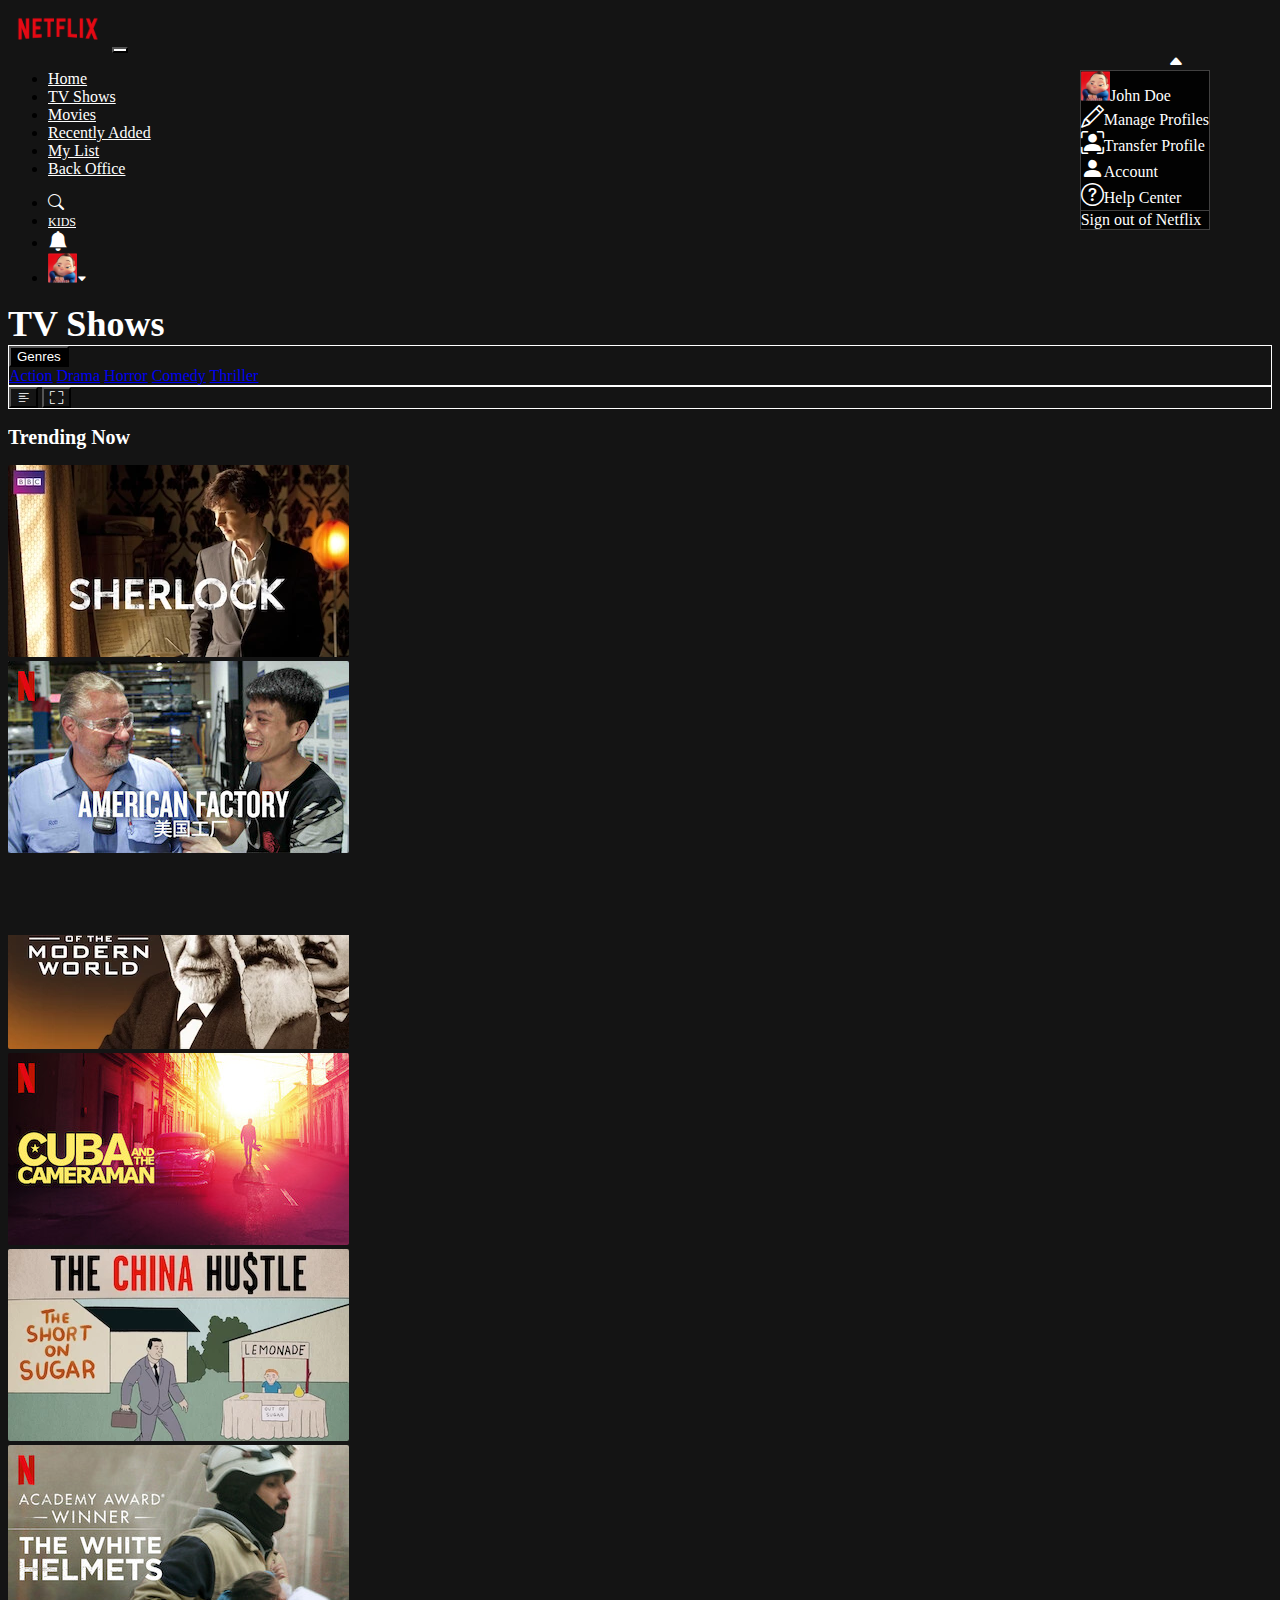
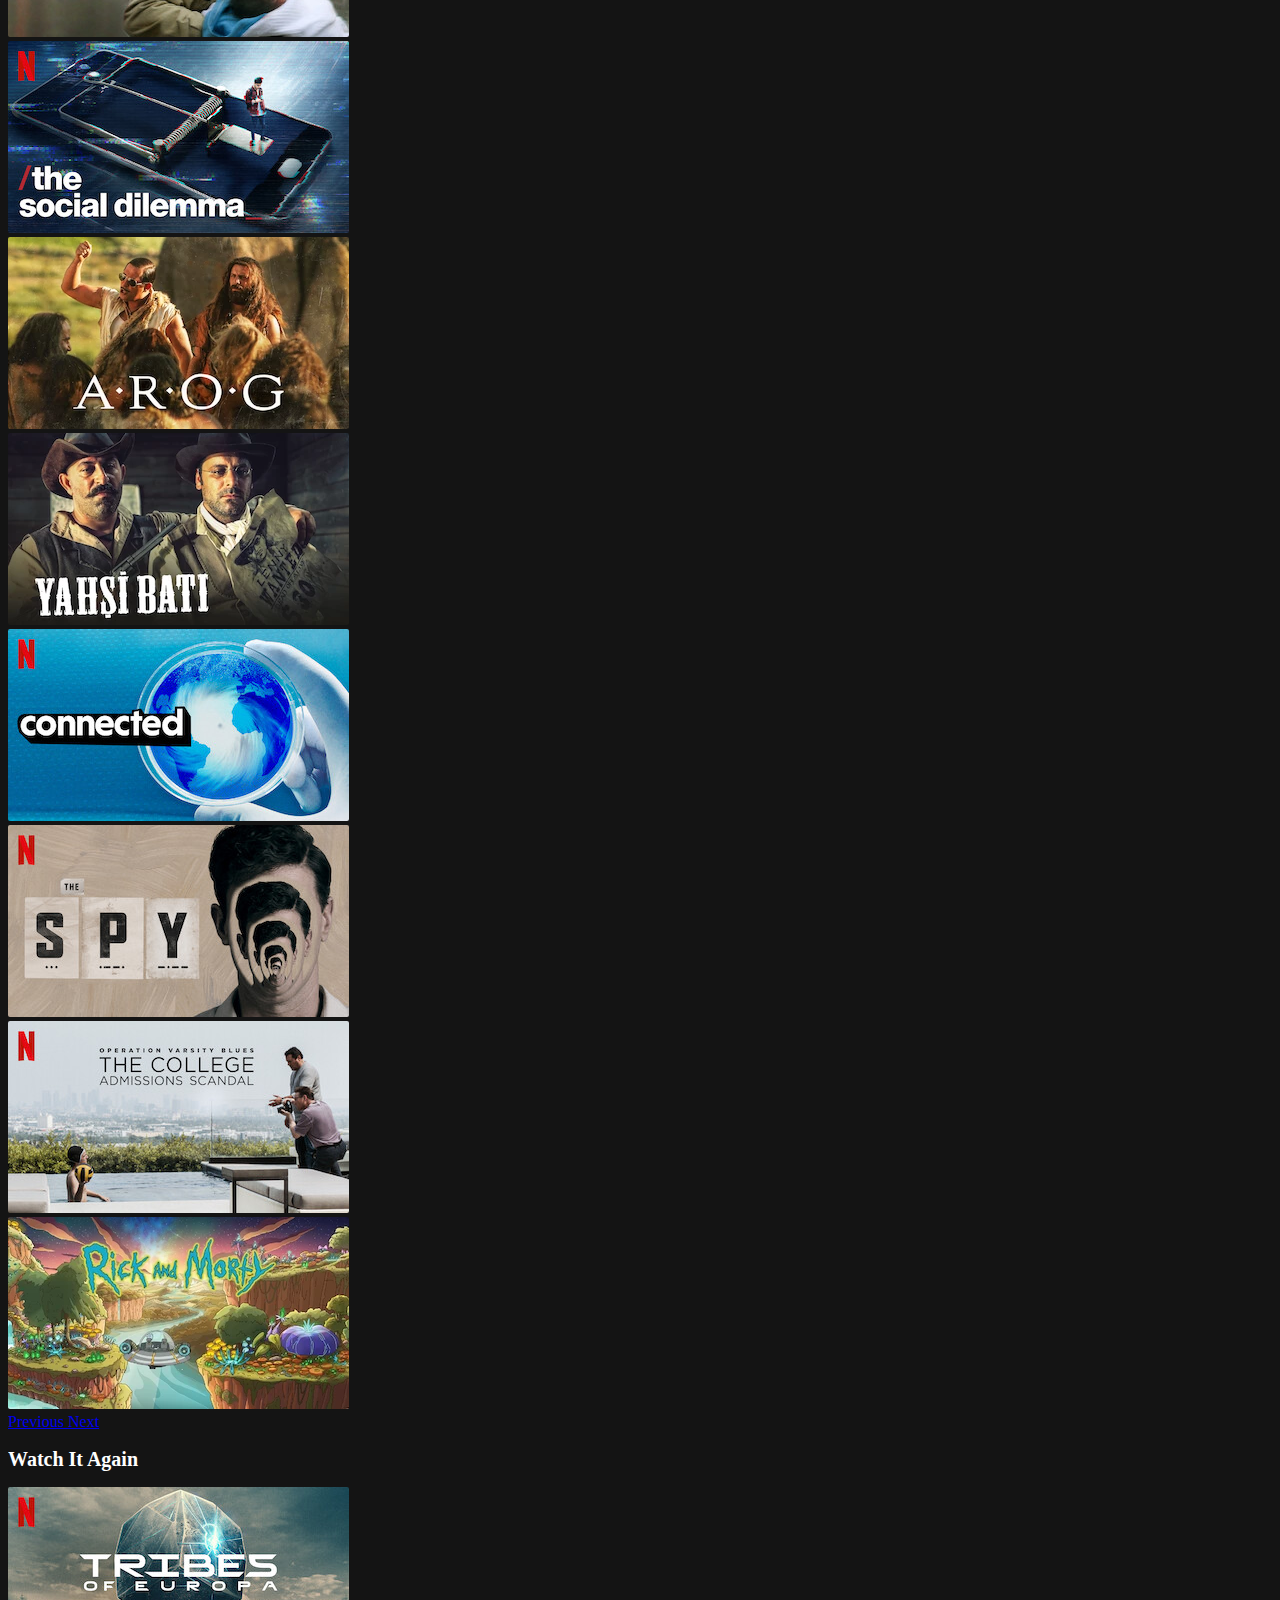
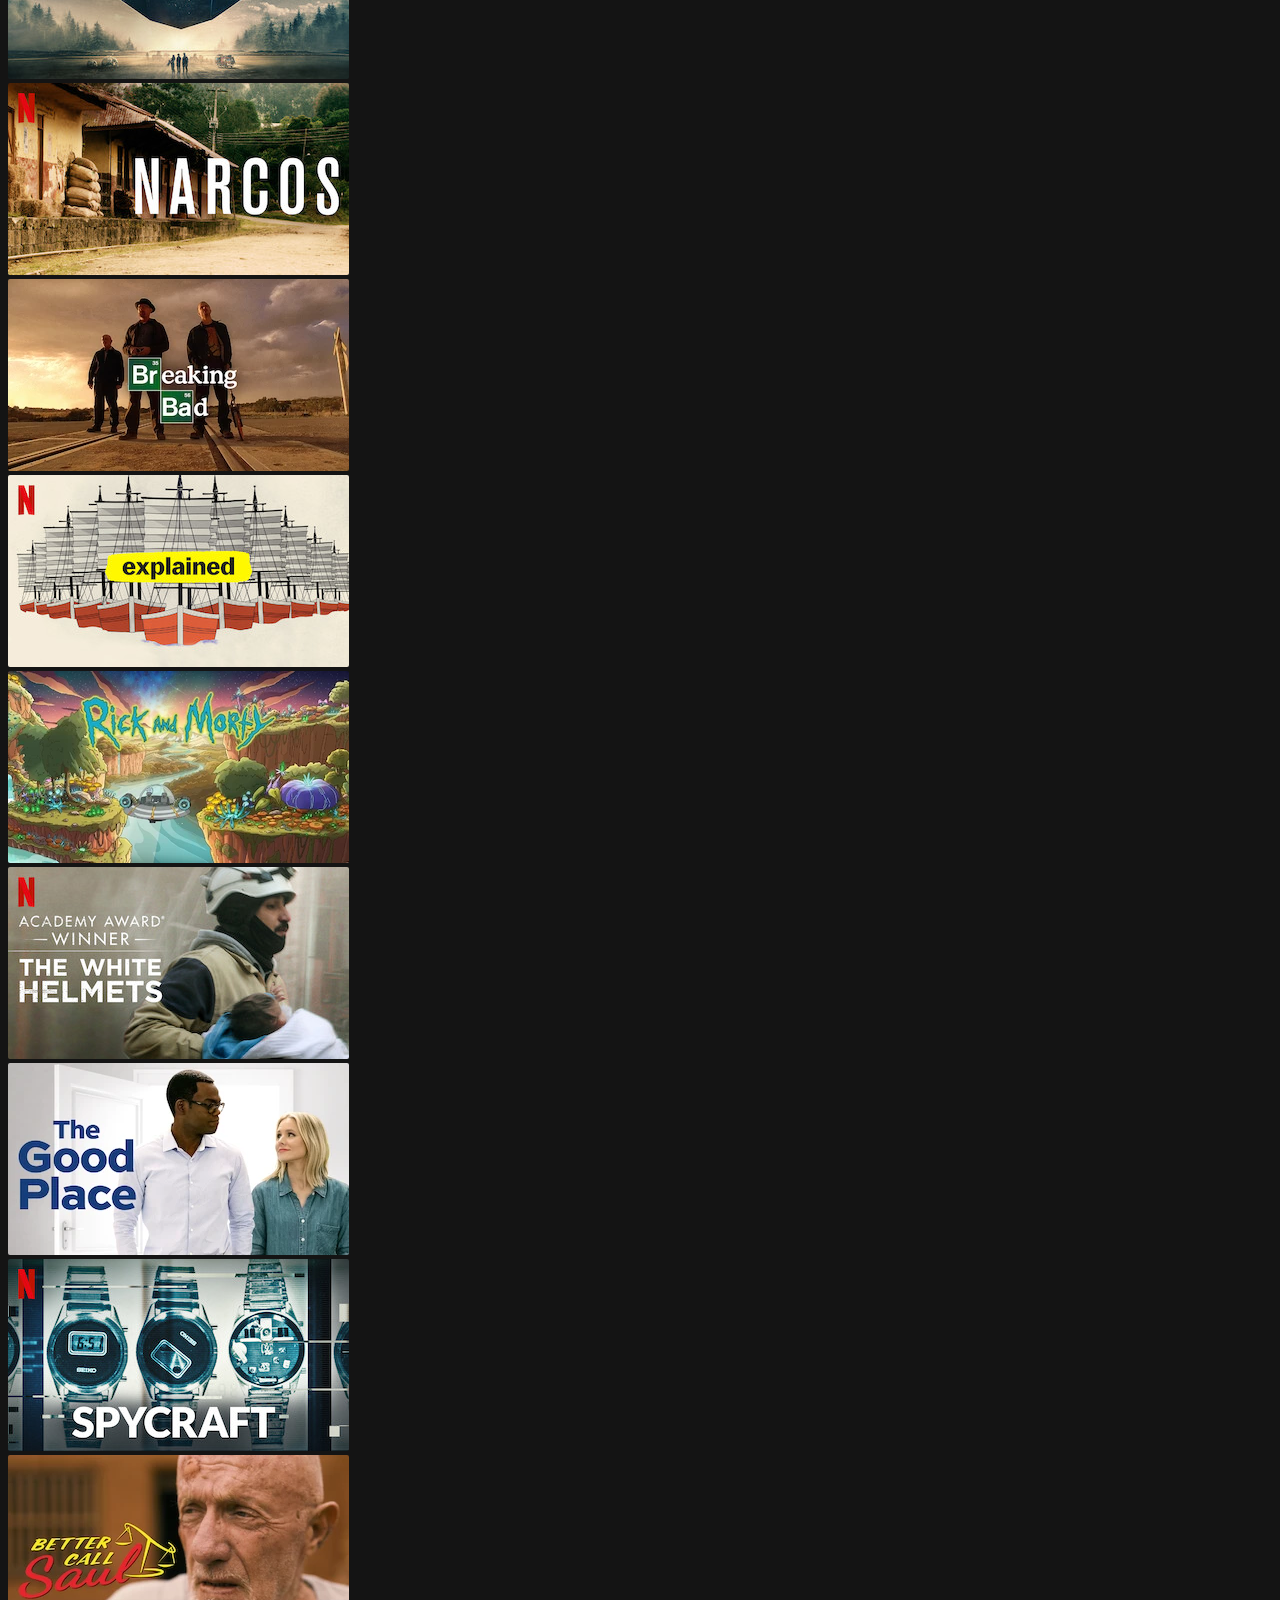
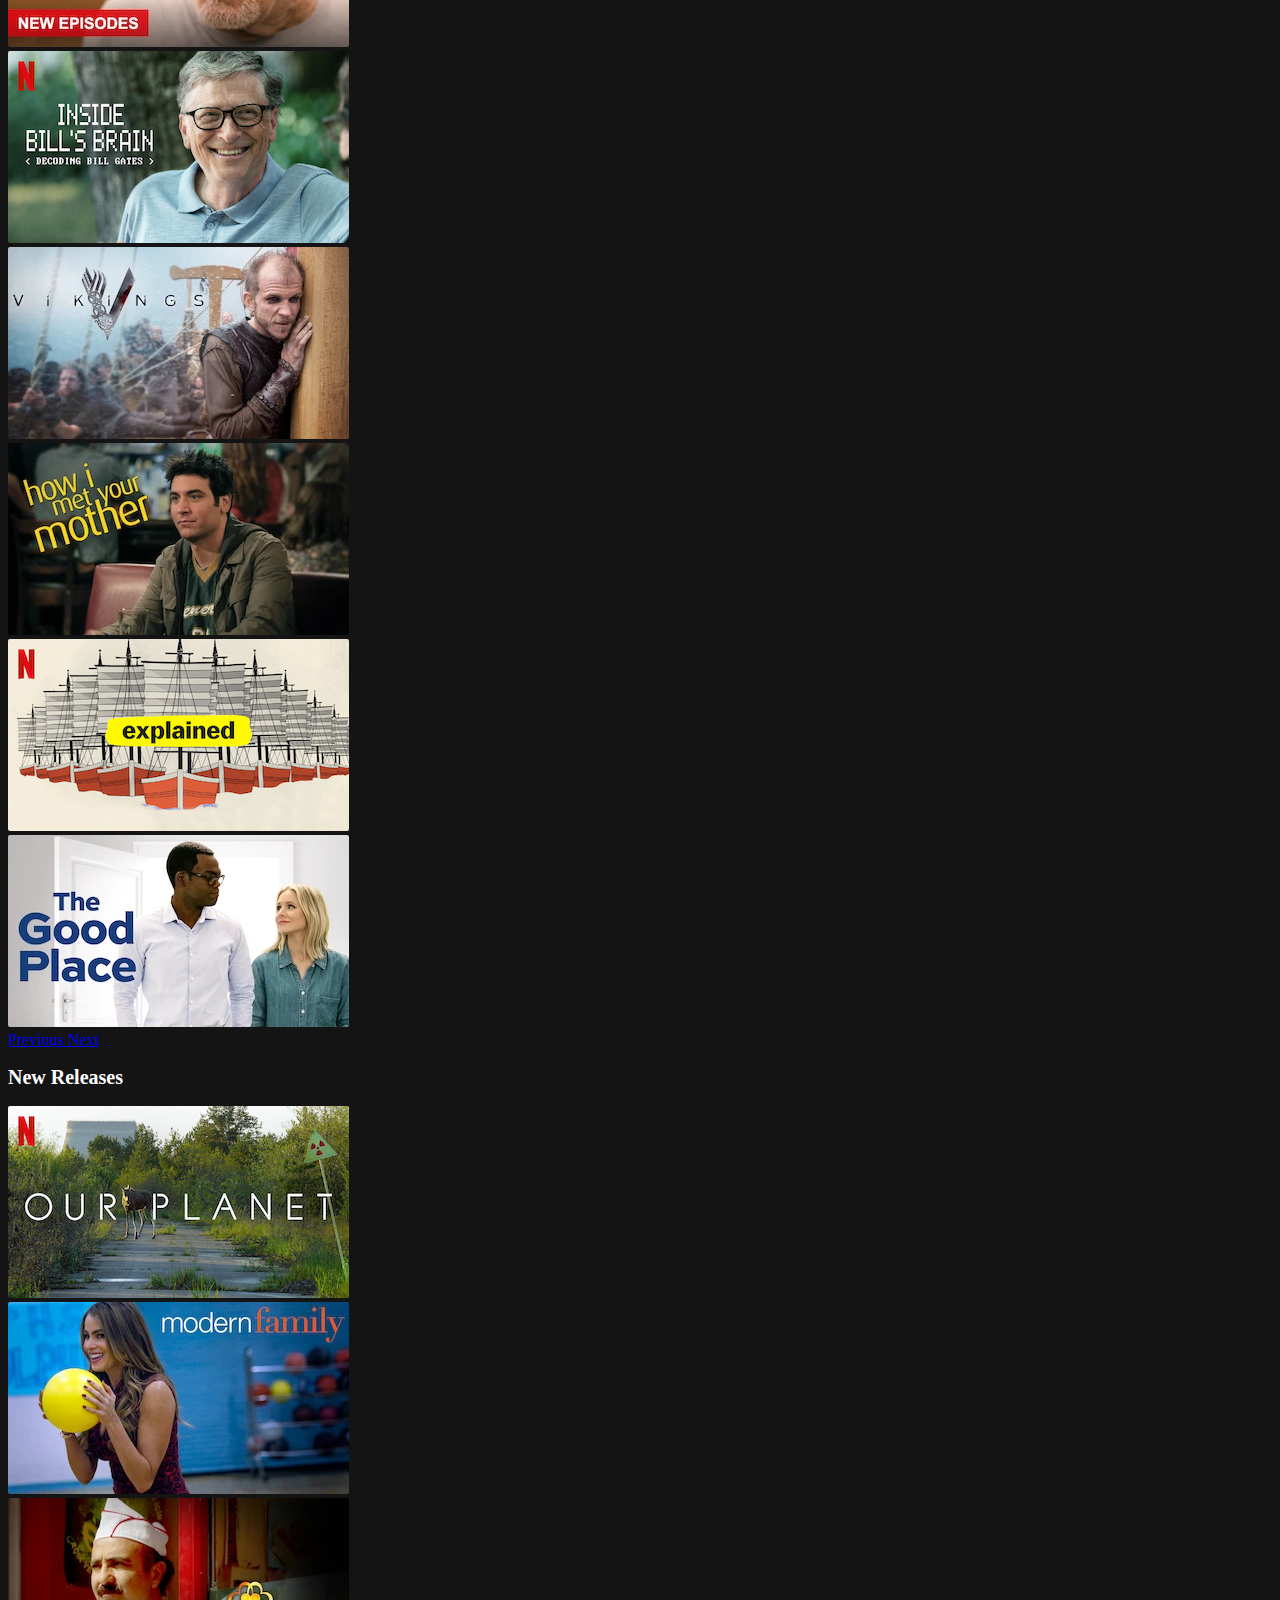
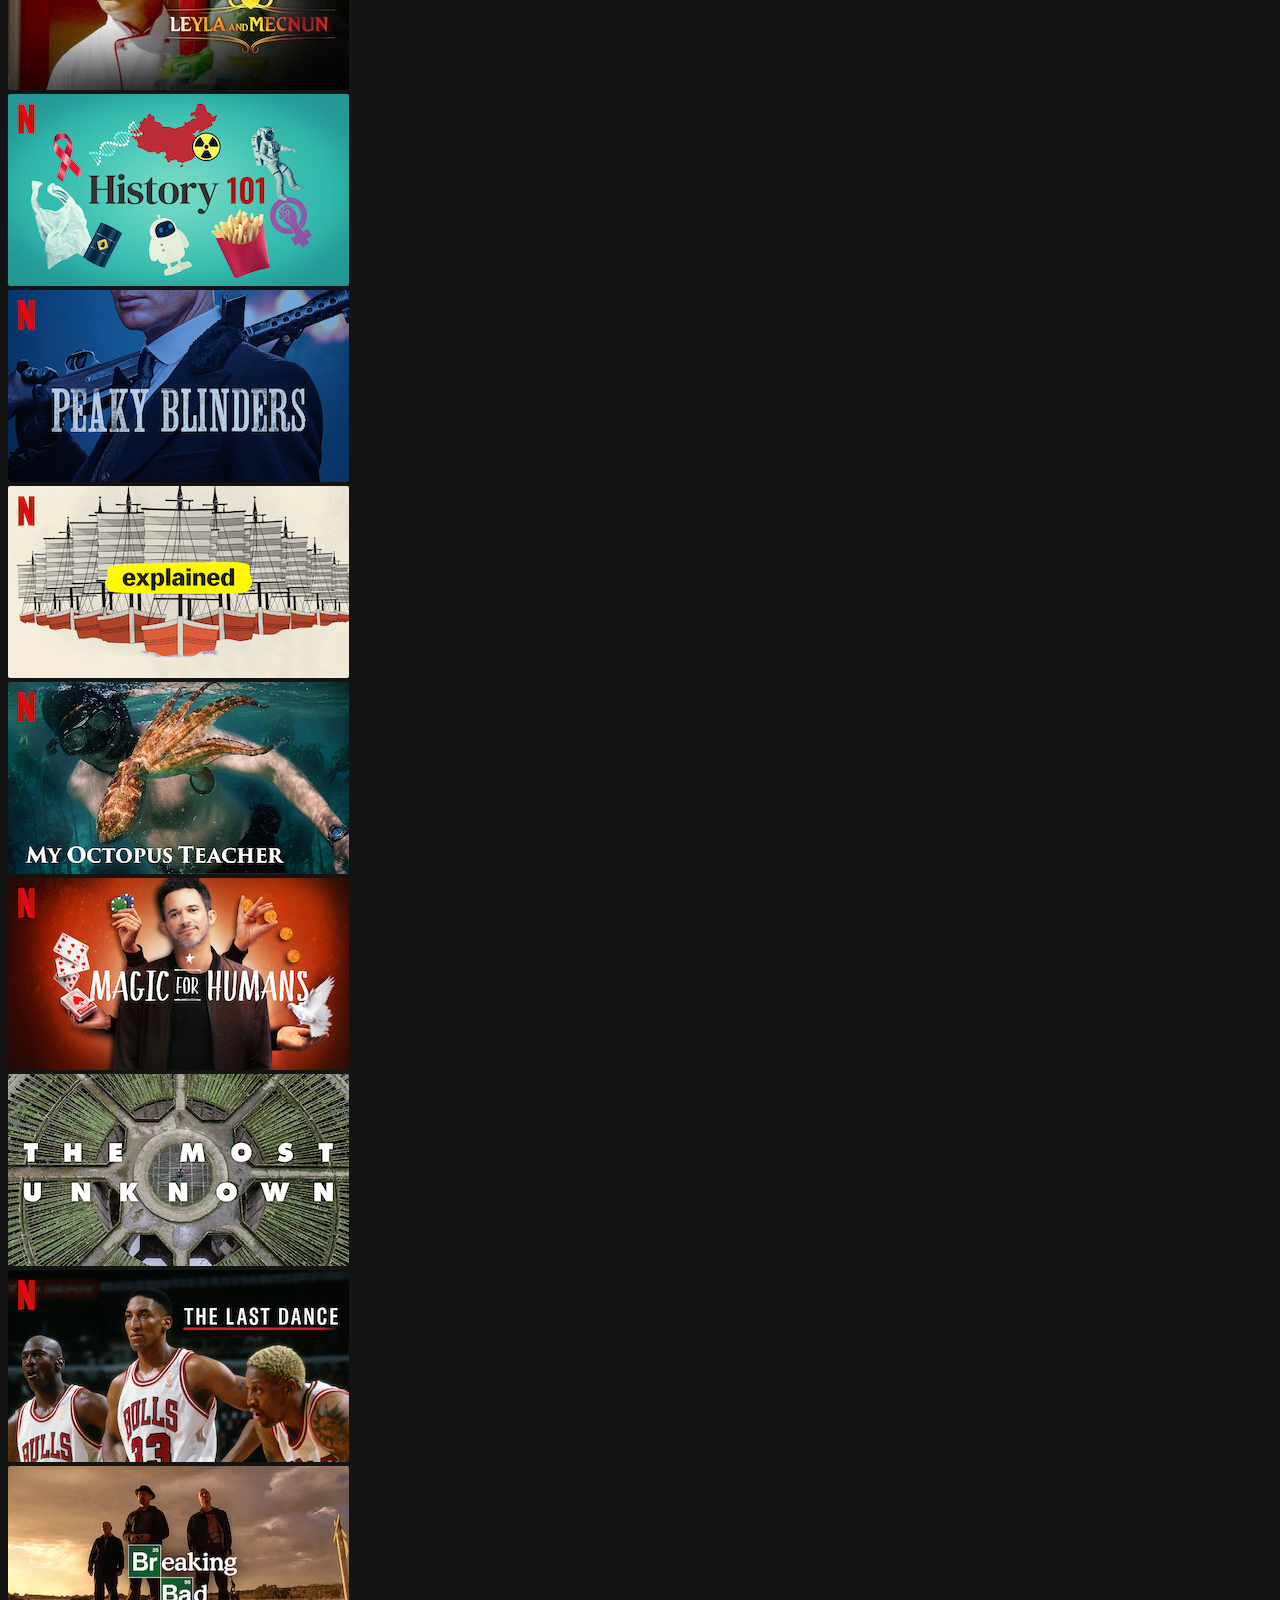
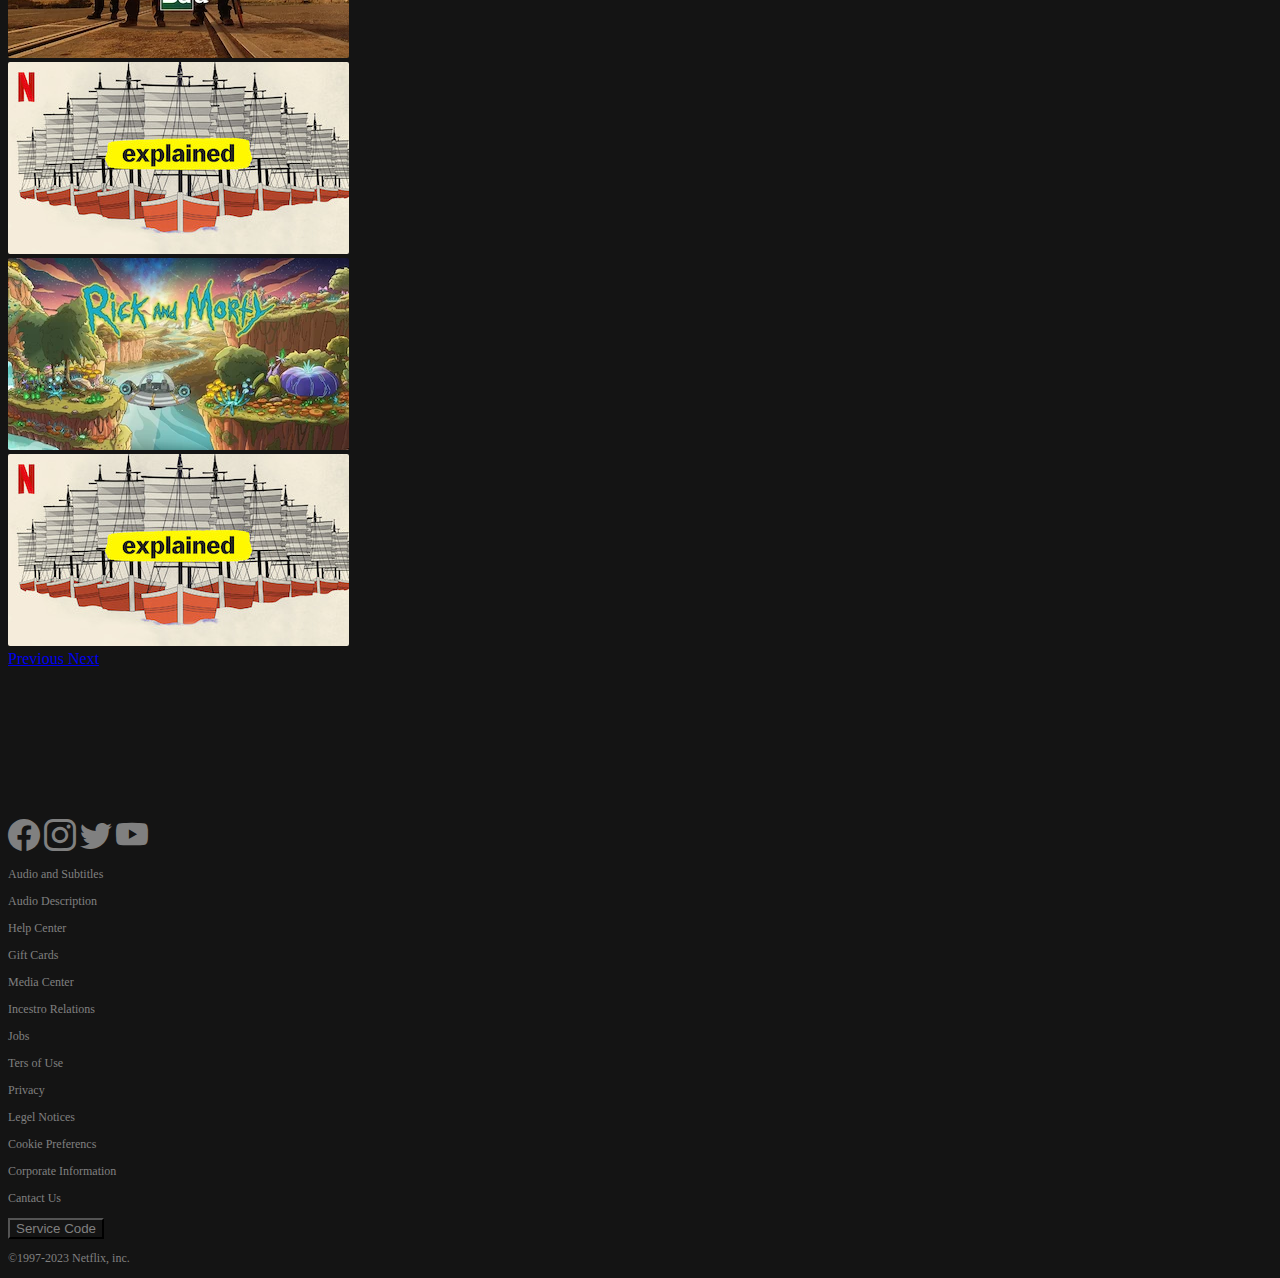
<file: index.html>
<!doctype html>
<html lang="en">

<head>
  <meta charset="utf-8">
  <meta name="viewport" content="width=device-width, initial-scale=1, shrink-to-fit=no">
  <link rel="stylesheet" href="https://cdn.jsdelivr.net/npm/bootstrap@4.6.2/dist/css/bootstrap.min.css"
    integrity="sha384-xOolHFLEh07PJGoPkLv1IbcEPTNtaed2xpHsD9ESMhqIYd0nLMwNLD69Npy4HI+N" crossorigin="anonymous">
  <link rel="stylesheet" href="https://cdn.jsdelivr.net/npm/bootstrap-icons@1.10.3/font/bootstrap-icons.css">
  <link rel="stylesheet" href="css/styles.css">
  <title>Netflix Clone</title>
</head>

<body>
  <nav class="navbar navbar-expand-lg navbar-light">
    <a class="navbar-brand" href="#"><img class="img-logo ml-4" src="assets/netflix_logo.png" alt=""></a>
    <button class="navbar-toggler" type="button" data-toggle="collapse" data-target="#navbarNav"
      aria-controls="navbarNav" aria-expanded="false" aria-label="Toggle navigation">
      <span class="navbar-toggler-icon"></span>
    </button>
    <div class="collapse navbar-collapse" id="navbarNav">
      <ul class="navbar-nav">
        <li class="nav-item">
          <a class="nav-link" href="#">Home</a>
        </li>
        <li class="nav-item">
          <a class="nav-link" href="#">TV Shows</a>
        </li>
        <li class="nav-item">
          <a class="nav-link" href="#">Movies</a>
        </li>
        <li class="nav-item">
          <a class="nav-link" href="#">Recently Added</a>
        </li>
        <li class="nav-item">
          <a class="nav-link" href="#">My List</a>
        </li>
        <li class="nav-item">
          <a class="nav-link" href="back-office.html">Back Office</a>
        </li>
      </ul>
      <ul class="navbar-nav ml-auto d-flex align-items-center">
        <li class="nav-item d-none d-lg-block">
          <a class="nav-link" href="#"><i class="bi bi-search"></i></a>
        </li>
        <li class="nav-item d-none d-lg-block">
          <a class="nav-link" href="#" style="font-size: 12px">KIDS</a>
        </li>
        <li class="nav-item d-none d-lg-block">
          <a class="nav-link" href="#"><i class="bi bi-bell-fill" style="font-size: 20px"></i></a>
        </li>
        <li class="nav-item mr-5 d-none d-lg-block">
          <a class="nav-link" href="#"><img class="profile-picture" src="assets/avatar.png" alt=""><i
              class="bi bi-caret-down-fill ml-2" style="font-size: 10px"></i></a>
        </li>
      </ul>
    </div>
  </nav>
  <div class="account-info">
    <i class="bi bi-caret-up-fill for-hover-profile"></i>
    <div class="hover-profile py-3">
      <div class="row pl-4 my-2 pr-5 d-flex align-items-center"><img class="profile-picture mr-2"
          src="assets/avatar.png" alt="">John Doe
      </div>
      <div class="row pl-4 mb-2 mt-3  pr-5 d-flex align-items-center" id="manageProfiles"><i
          class="bi bi-pencil mr-3"></i>Manage Profiles
      </div>
      <div class="row pl-4 my-2 pr-5 d-flex align-items-center"><i class="bi bi-person-bounding-box mr-3"></i>Transfer
        Profile
      </div>
      <div class="row pl-4 my-2 pr-5 d-flex align-items-center" id="userAccount"><i
          class="bi bi-person-fill mr-3"></i>Account </div>
      <div class="row pl-4 my-2 pr-5 d-flex align-items-center pb-2 bottom-border"><i
          class="bi bi-question-circle mr-3"></i>Help
        Center</div>
      <div class="row m-0 d-flex justify-content-center">Sign out of Netflix</div>
    </div>
  </div>
  <div class="container-fluid pl-5">
    <div class="row col-12 align-items-center">
      <div class="col-3 p-0 align-items-center text-nowrap">
        <h1 class=" mr-5 text-nowrap">TV Shows</h1>
        <div class="btn-group geners-btn mb-3">
          <button type="button" class="btn dropdown-toggle" data-toggle="dropdown" aria-haspopup="true"
            aria-expanded="false" style="background-color: black;">
            Genres
          </button>
          <div class="dropdown-menu">
            <a class="dropdown-item" href="action.html">Action</a>
            <a class="dropdown-item" href="drama.html">Drama</a>
            <a class="dropdown-item" href="horror.html">Horror</a>
            <a class="dropdown-item" href="comedy.html">Comedy</a>
            <a class="dropdown-item" href="thriller.html">Thriller</a>

          </div>
        </div>
      </div>
      <div class="col mr-3 d-none d-sm-block">
        <div class="btn-group float-right" role="group" aria-label="Basic example">
          <button type="button" class="btn btn-secondary"><i class="bi bi-text-left"></i></button>
          <button type="button" class="btn btn-secondary"><i class="bi bi-fullscreen"></i></button>
        </div>
      </div>
    </div>
    <div class="row m-0 mt-5">
      <h2>Trending Now</h2>
    </div>
    <div class="row mt-2" style="width: 114%;">
      <div id="carouselExampleControls1" class="carousel slide" data-ride="carousel">
        <div class="carousel-inner">
          <div class="carousel-item active">
            <div class="row m-0">

              <div class="col pr-0">
                <img class="movie-img img-fluid" src="assets/media/media0.webp" alt="">
              </div>

              <div class="col pr-0 pl-1">
                <div class="card mb-0">
                  <img class="movie-img img-fluid" src="assets/media/media1.jpg" alt="">
                  <div class="card-body pt-1 pl-4">
                    <div class="row video-icon-row">
                      <i class="bi bi-play-circle-fill mr-1"></i>
                      <i class="bi bi-plus-circle mr-1"></i>
                      <i class="bi bi-hand-thumbs-up mr-1"></i>
                      <i class="bi bi-chevron-down ml-auto"></i>
                    </div>
                    <div class="row mt-2 video-text-row">
                      <span class="video-description">97% Match</span>
                      <span class="age-rating ml-1 px-2">12</span>
                      <span class="video-length ml-1">2 Seasons</span>
                      <span class="player-feature-badge ml-1 px-1">HD</span>
                    </div>
                    <div class="d-flex align-items-center row mt-2 video-text-row-lower">
                      <span class="mr-2">Violent</span>
                      <span class="mr-2 middle-dot">·</span>
                      <span class="mr-2">Exciting</span>
                      <span class="mr-2 middle-dot">·</span>
                      <span class="">Action</span>
                    </div>
                  </div>
                </div>
              </div>
              <div class="col pr-0 pl-1 d-none d-sm-block">
                <img class="movie-img img-fluid" src="assets/media/media2.webp" alt="">
              </div>
              <div class="col pr-0 pl-1 d-none d-md-block">
                <img class="movie-img img-fluid" src="assets/media/media3.webp" alt="">
              </div>
              <div class="col pr-0 pl-1 d-none d-md-block">
                <img class="movie-img img-fluid" src="assets/media/media4.jpg" alt="">
              </div>
              <div class="col pr-0 pl-1 d-none d-lg-block">
                <img class="movie-img img-fluid" src="assets/media/media5.webp" alt="">
              </div>
              <div class="col pr-0 pl-1 d-none d-lg-block">
                <img class="movie-img img-fluid" src="assets/media/media17.jpg" alt="">
              </div>
            </div>
          </div>
          <div class="carousel-item">
            <div class="row m-0">
              <div class="col pr-0">
                <img class="movie-img img-fluid" src="assets/media/media6.jpg" alt="">
              </div>
              <div class="col pr-0 pl-1">
                <img class="movie-img img-fluid" src="assets/media/media7.webp" alt="">
              </div>
              <div class="col pr-0 pl-1 d-none d-sm-block">
                <img class="movie-img img-fluid" src="assets/media/media8.webp" alt="">
              </div>
              <div class="col pr-0 pl-1 d-none d-md-block">
                <img class="movie-img img-fluid" src="assets/media/media9.jpg" alt="">
              </div>
              <div class="col pr-0 pl-1 d-none d-md-block">
                <img class="movie-img img-fluid" src="assets/media/media10.jpg" alt="">
              </div>
              <div class="col pr-0 pl-1 d-none d-lg-block">
                <img class="movie-img img-fluid" src="assets/media/media11.jpg" alt="">
              </div>
              <div class="col pr-0 pl-1 d-none d-md-block">
                <img class="movie-img img-fluid" src="assets/media/media16.webp" alt="">
              </div>
            </div>
          </div>
        </div>
        <a class="carousel-control-prev" href="#carouselExampleControls1" role="button" data-slide="prev">
          <span class="carousel-control-prev-icon" aria-hidden="true"></span>
          <span class="sr-only">Previous</span>
        </a>
        <a class="carousel-control-next" href="#carouselExampleControls1" role="button" data-slide="next">
          <span class="carousel-control-next-icon" aria-hidden="true"></span>
          <span class="sr-only">Next</span>
        </a>
      </div>
    </div>
    <div class="row m-0 mt-5">
      <h2>Watch It Again</h2>
    </div>
    <div class="row mt-2" style="width: 114%;">
      <div id="carouselExampleControls2" class="carousel slide" data-ride="carousel">
        <div class="carousel-inner">
          <div class="carousel-item active">
            <div class="row m-0">
              <div class="col pr-0">
                <img class="movie-img img-fluid" src="assets/media/media12.jpg" alt="">
              </div>
              <div class="col pr-0 pl-1">
                <img class="movie-img img-fluid" src="assets/media/media13.jpg" alt="">
              </div>
              <div class="col pr-0 pl-1 d-none d-sm-block">
                <img class="movie-img img-fluid" src="assets/media/media14.webp" alt="">
              </div>
              <div class="col pr-0 pl-1 d-none d-md-block">
                <img class="movie-img img-fluid" src="assets/media/media15.jpg" alt="">
              </div>
              <div class="col pr-0 pl-1 d-none d-md-block">
                <img class="movie-img img-fluid" src="assets/media/media16.webp" alt="">
              </div>
              <div class="col pr-0 pl-1 d-none d-lg-block">
                <img class="movie-img img-fluid" src="assets/media/media17.jpg" alt="">
              </div>
              <div class="col pr-0 pl-1 d-none d-lg-block">
                <img class="movie-img img-fluid" src="assets/media/media2.webp" alt="">
              </div>
            </div>
          </div>
          <div class="carousel-item">
            <div class="row m-0">
              <div class="col pr-0">
                <img class="movie-img img-fluid" src="assets/media/media18.jpg" alt="">
              </div>
              <div class="col pr-0 pl-1">
                <img class="movie-img img-fluid" src="assets/media/media19.webp" alt="">
              </div>
              <div class="col pr-0 pl-1 d-none d-sm-block">
                <img class="movie-img img-fluid" src="assets/media/media20.jpg" alt="">
              </div>
              <div class="col pr-0 pl-1 d-none d-md-block">
                <img class="movie-img img-fluid" src="assets/media/media21.webp" alt="">
              </div>
              <div class="col pr-0 pl-1 d-none d-md-block">
                <img class="movie-img img-fluid" src="assets/media/media22.webp" alt="">
              </div>
              <div class="col pr-0 pl-1 d-none d-lg-block">
                <img class="movie-img img-fluid" src="assets/media/media15.jpg" alt="">
              </div>
              <div class="col pr-0 pl-1 d-none d-lg-block">
                <img class="movie-img img-fluid" src="assets/media/media2.webp" alt="">
              </div>
            </div>
          </div>
        </div>
        <a class="carousel-control-prev" href="#carouselExampleControls2" role="button" data-slide="prev">
          <span class="carousel-control-prev-icon" aria-hidden="true"></span>
          <span class="sr-only">Previous</span>
        </a>
        <a class="carousel-control-next" href="#carouselExampleControls2" role="button" data-slide="next">
          <span class="carousel-control-next-icon" aria-hidden="true"></span>
          <span class="sr-only">Next</span>
        </a>
      </div>
    </div>
    <div class="row m-0 mt-5">
      <h2>New Releases</h2>
    </div>
    <div class="row mt-2" style="width: 114%;">
      <div id="carouselExampleControls3" class="carousel slide" data-ride="carousel">
        <div class="carousel-inner">
          <div class="carousel-item active">
            <div class="row m-0">
              <div class="col pr-0">
                <img class="movie-img img-fluid" src="assets/media/media24.jpg" alt="">
              </div>
              <div class="col pr-0 pl-1">
                <img class="movie-img img-fluid" src="assets/media/media25.webp" alt="">
              </div>
              <div class="col pr-0 pl-1 d-none d-sm-block">
                <img class="movie-img img-fluid" src="assets/media/media26.webp" alt="">
              </div>
              <div class="col pr-0 pl-1 d-none d-md-block">
                <img class="movie-img img-fluid" src="assets/media/media27.jpg" alt="">
              </div>
              <div class="col pr-0 pl-1 d-none d-md-block">
                <img class="movie-img img-fluid" src="assets/media/media28.jpg" alt="">
              </div>
              <div class="col pr-0 pl-1 d-none d-lg-block">
                <img class="movie-img img-fluid" src="assets/media/media15.jpg" alt="">
              </div>
              <div class="col pr-0 pl-1 d-none d-lg-block">
                <img class="movie-img img-fluid" src="assets/media/media29.jpg" alt="">
              </div>
            </div>
          </div>
          <div class="carousel-item">
            <div class="row m-0">
              <div class="col pr-0">
                <img class="movie-img img-fluid" src="assets/media/media30.jpg" alt="">
              </div>
              <div class="col pr-0 pl-1">
                <img class="movie-img img-fluid" src="assets/media/media31.webp" alt="">
              </div>
              <div class="col pr-0 pl-1 d-none d-sm-block">
                <img class="movie-img img-fluid" src="assets/media/media32.jpg" alt="">
              </div>
              <div class="col pr-0 pl-1 d-none d-md-block">
                <img class="movie-img img-fluid" src="assets/media/media14.webp" alt="">
              </div>
              <div class="col pr-0 pl-1 d-none d-md-block">
                <img class="movie-img img-fluid" src="assets/media/media15.jpg" alt="">
              </div>
              <div class="col pr-0 pl-1 d-none d-lg-block">
                <img class="movie-img img-fluid" src="assets/media/media16.webp" alt="">
              </div>
              <div class="col pr-0 pl-1 d-none d-lg-block">
                <img class="movie-img img-fluid" src="assets/media/media15.jpg" alt="">
              </div>
            </div>
          </div>
        </div>
        <a class="carousel-control-prev" href="#carouselExampleControls3" role="button" data-slide="prev">
          <span class="carousel-control-prev-icon" aria-hidden="true"></span>
          <span class="sr-only">Previous</span>
        </a>
        <a class="carousel-control-next" href="#carouselExampleControls3" role="button" data-slide="next">
          <span class="carousel-control-next-icon" aria-hidden="true"></span>
          <span class="sr-only">Next</span>
        </a>
      </div>
    </div>
  </div>
  <div class="container px-5">
    <div class="row px-3">
      <i class="bi bi-facebook bottom-icon mr-4"></i>
      <i class="bi bi-instagram bottom-icon mr-4 "></i>
      <i class="bi bi-twitter bottom-icon mr-4"></i>
      <i class="bi bi-youtube bottom-icon mr-4"></i>
    </div>
    <div class="row row-cols-2 row-cols-sm-2 row-cols-md-4 bottom-content mt-4 px-3">
      <div class="col pl-0">
        <p class="bottom-text">Audio and Subtitles</p>
      </div>
      <div class="col pl-0">
        <p class="bottom-text">Audio Description</p>
      </div>
      <div class="col pl-0">
        <p class="bottom-text">Help Center</p>
      </div>
      <div class="col pl-0">
        <p class="bottom-text">Gift Cards</p>
      </div>
      <div class="col pl-0">
        <p class="bottom-text">Media Center</p>
      </div>
      <div class="col pl-0">
        <p class="bottom-text">Incestro Relations</p>
      </div>
      <div class="col pl-0">
        <p class="bottom-text">Jobs</p>
      </div>
      <div class="col pl-0">
        <p class="bottom-text">Ters of Use</p>
      </div>
      <div class="col pl-0">
        <p class="bottom-text">Privacy</p>
      </div>
      <div class="col pl-0">
        <p class="bottom-text">Legel Notices</p>
      </div>
      <div class="col pl-0">
        <p class="bottom-text">Cookie Preferencs</p>
      </div>
      <div class="col pl-0">
        <p class="bottom-text">Corporate Information</p>
      </div>
      <div class="col pl-0">
        <p class="bottom-text">Cantact Us</p>
      </div>
    </div>

    <div class="row">
      <button type="button" class="btn btn-secondary ml-3 mt-3">Service Code</button>
    </div>
    <div class="row">
      <p class="bottom-text ml-3 mt-3">©1997-2023 Netflix, inc.</p>
    </div>


  </div>
  <script src="https://cdn.jsdelivr.net/npm/jquery@3.5.1/dist/jquery.slim.min.js"
    integrity="sha384-DfXdz2htPH0lsSSs5nCTpuj/zy4C+OGpamoFVy38MVBnE+IbbVYUew+OrCXaRkfj"
    crossorigin="anonymous"></script>
  <script src="https://cdn.jsdelivr.net/npm/bootstrap@4.6.2/dist/js/bootstrap.bundle.min.js"
    integrity="sha384-Fy6S3B9q64WdZWQUiU+q4/2Lc9npb8tCaSX9FK7E8HnRr0Jz8D6OP9dO5Vg3Q9ct"
    crossorigin="anonymous"></script>
  <script src="js/script.js"></script>
</body>

</html>
</file>
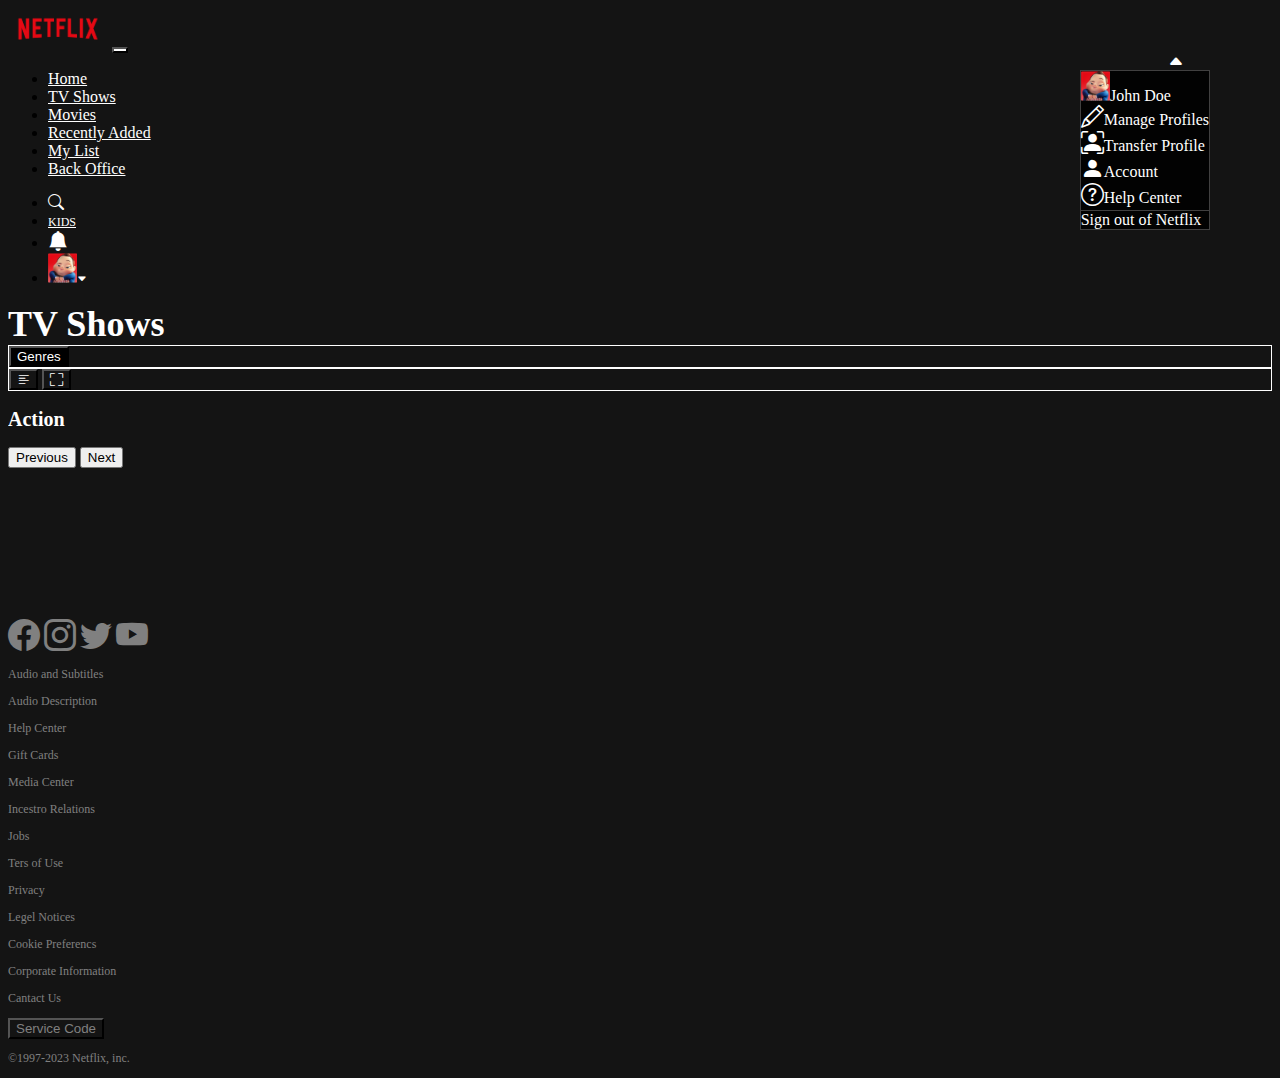
<file: action.html>
<!doctype html>
<html lang="en">

<head>
    <meta charset="utf-8">
    <meta name="viewport" content="width=device-width, initial-scale=1, shrink-to-fit=no">
    <link rel="stylesheet" href="https://cdn.jsdelivr.net/npm/bootstrap@4.6.2/dist/css/bootstrap.min.css"
        integrity="sha384-xOolHFLEh07PJGoPkLv1IbcEPTNtaed2xpHsD9ESMhqIYd0nLMwNLD69Npy4HI+N" crossorigin="anonymous">
    <link rel="stylesheet" href="https://cdn.jsdelivr.net/npm/bootstrap-icons@1.10.3/font/bootstrap-icons.css">
    <link rel="stylesheet" href="css/styles.css">
    <title>Netflix Clone</title>
</head>

<body>
    <nav class="navbar navbar-expand-lg navbar-light">
        <a class="navbar-brand" href="#"><img class="img-logo ml-4" src="assets/netflix_logo.png" alt=""></a>
        <button class="navbar-toggler" type="button" data-toggle="collapse" data-target="#navbarNav"
            aria-controls="navbarNav" aria-expanded="false" aria-label="Toggle navigation">
            <span class="navbar-toggler-icon"></span>
        </button>
        <div class="collapse navbar-collapse" id="navbarNav">
            <ul class="navbar-nav">
                <li class="nav-item">
                    <a class="nav-link" href="#">Home</a>
                </li>
                <li class="nav-item">
                    <a class="nav-link" href="#">TV Shows</a>
                </li>
                <li class="nav-item">
                    <a class="nav-link" href="#">Movies</a>
                </li>
                <li class="nav-item">
                    <a class="nav-link" href="#">Recently Added</a>
                </li>
                <li class="nav-item">
                    <a class="nav-link" href="#">My List</a>
                </li>
                <li class="nav-item">
                    <a class="nav-link" href="back-office.html">Back Office</a>
                </li>
            </ul>
            <ul class="navbar-nav ml-auto d-flex align-items-center">
                <li class="nav-item d-none d-lg-block">
                    <a class="nav-link" href="#"><i class="bi bi-search"></i></a>
                </li>
                <li class="nav-item d-none d-lg-block">
                    <a class="nav-link" href="#" style="font-size: 12px">KIDS</a>
                </li>
                <li class="nav-item d-none d-lg-block">
                    <a class="nav-link" href="#"><i class="bi bi-bell-fill" style="font-size: 20px"></i></a>
                </li>
                <li class="nav-item mr-5 d-none d-lg-block">
                    <a class="nav-link" href="#"><img class="profile-picture" src="assets/avatar.png" alt=""><i
                            class="bi bi-caret-down-fill ml-2" style="font-size: 10px"></i></a>
                </li>
            </ul>
        </div>
    </nav>
    <div class="account-info">
        <i class="bi bi-caret-up-fill for-hover-profile"></i>
        <div class="hover-profile py-3">
            <div class="row pl-4 my-2 pr-5 d-flex align-items-center"><img class="profile-picture mr-2"
                    src="assets/avatar.png" alt="">John Doe
            </div>
            <div class="row pl-4 mb-2 mt-3  pr-5 d-flex align-items-center" id="manageProfiles"><i
                    class="bi bi-pencil mr-3"></i>Manage Profiles
            </div>
            <div class="row pl-4 my-2 pr-5 d-flex align-items-center"><i
                    class="bi bi-person-bounding-box mr-3"></i>Transfer
                Profile
            </div>
            <div class="row pl-4 my-2 pr-5 d-flex align-items-center" id="userAccount"><i
                    class="bi bi-person-fill mr-3"></i>Account </div>
            <div class="row pl-4 my-2 pr-5 d-flex align-items-center pb-2 bottom-border"><i
                    class="bi bi-question-circle mr-3"></i>Help
                Center</div>
            <div class="row m-0 d-flex justify-content-center">Sign out of Netflix</div>
        </div>
    </div>
    <div class="container-fluid pl-5">
        <div class="row col-12 align-items-center">
            <div class="col-3 p-0 align-items-center text-nowrap">
                <h1 class=" mr-5 text-nowrap">TV Shows</h1>
                <div class="btn-group geners-btn mb-3">
                    <button type="button" class="btn dropdown-toggle" data-toggle="dropdown" aria-haspopup="true"
                        aria-expanded="false" style="background-color: black;">
                        Genres
                    </button>
                    <div class="dropdown-menu" id="movie-categorys">
                    </div>
                </div>
            </div>
            <div class="col mr-3 d-none d-sm-block">
                <div class="btn-group float-right" role="group" aria-label="Basic example">
                    <button type="button" class="btn btn-secondary"><i class="bi bi-text-left"></i></button>
                    <button type="button" class="btn btn-secondary"><i class="bi bi-fullscreen"></i></button>
                </div>
            </div>
        </div>

        <div class="row m-0 mt-5 mb-3">
            <h2>Action </h2>
        </div>



        <div id="carouselExampleControls" class="carousel slide" data-ride="carousel">
            <div class="carousel-inner">

                <div class="carousel-item active images-from-backOffice">

                </div>
                <div class="carousel-item images-from-backOffice2">

                </div>

            </div>
            <button class="carousel-control-prev" type="button" data-target="#carouselExampleControls"
                data-slide="prev">
                <span class="carousel-control-prev-icon" aria-hidden="true"></span>
                <span class="sr-only">Previous</span>
            </button>
            <button class="carousel-control-next" type="button" data-target="#carouselExampleControls"
                data-slide="next">
                <span class="carousel-control-next-icon" aria-hidden="true"></span>
                <span class="sr-only">Next</span>
            </button>
        </div>


    </div>
    <div class="container px-5">
        <div class="row px-3">
            <i class="bi bi-facebook bottom-icon mr-4"></i>
            <i class="bi bi-instagram bottom-icon mr-4 "></i>
            <i class="bi bi-twitter bottom-icon mr-4"></i>
            <i class="bi bi-youtube bottom-icon mr-4"></i>
        </div>
        <div class="row row-cols-2 row-cols-sm-2 row-cols-md-4 bottom-content mt-4 px-3">
            <div class="col pl-0">
                <p class="bottom-text">Audio and Subtitles</p>
            </div>
            <div class="col pl-0">
                <p class="bottom-text">Audio Description</p>
            </div>
            <div class="col pl-0">
                <p class="bottom-text">Help Center</p>
            </div>
            <div class="col pl-0">
                <p class="bottom-text">Gift Cards</p>
            </div>
            <div class="col pl-0">
                <p class="bottom-text">Media Center</p>
            </div>
            <div class="col pl-0">
                <p class="bottom-text">Incestro Relations</p>
            </div>
            <div class="col pl-0">
                <p class="bottom-text">Jobs</p>
            </div>
            <div class="col pl-0">
                <p class="bottom-text">Ters of Use</p>
            </div>
            <div class="col pl-0">
                <p class="bottom-text">Privacy</p>
            </div>
            <div class="col pl-0">
                <p class="bottom-text">Legel Notices</p>
            </div>
            <div class="col pl-0">
                <p class="bottom-text">Cookie Preferencs</p>
            </div>
            <div class="col pl-0">
                <p class="bottom-text">Corporate Information</p>
            </div>
            <div class="col pl-0">
                <p class="bottom-text">Cantact Us</p>
            </div>
        </div>

        <div class="row">
            <button type="button" class="btn btn-secondary ml-3 mt-3">Service Code</button>
        </div>
        <div class="row">
            <p class="bottom-text ml-3 mt-3">©1997-2023 Netflix, inc.</p>
        </div>


    </div>
    <script src="https://cdn.jsdelivr.net/npm/jquery@3.5.1/dist/jquery.slim.min.js"
        integrity="sha384-DfXdz2htPH0lsSSs5nCTpuj/zy4C+OGpamoFVy38MVBnE+IbbVYUew+OrCXaRkfj"
        crossorigin="anonymous"></script>
    <script src="https://cdn.jsdelivr.net/npm/bootstrap@4.6.2/dist/js/bootstrap.bundle.min.js"
        integrity="sha384-Fy6S3B9q64WdZWQUiU+q4/2Lc9npb8tCaSX9FK7E8HnRr0Jz8D6OP9dO5Vg3Q9ct"
        crossorigin="anonymous"></script>
    <script src="js/action.js"></script>
</body>

</html>
</file>
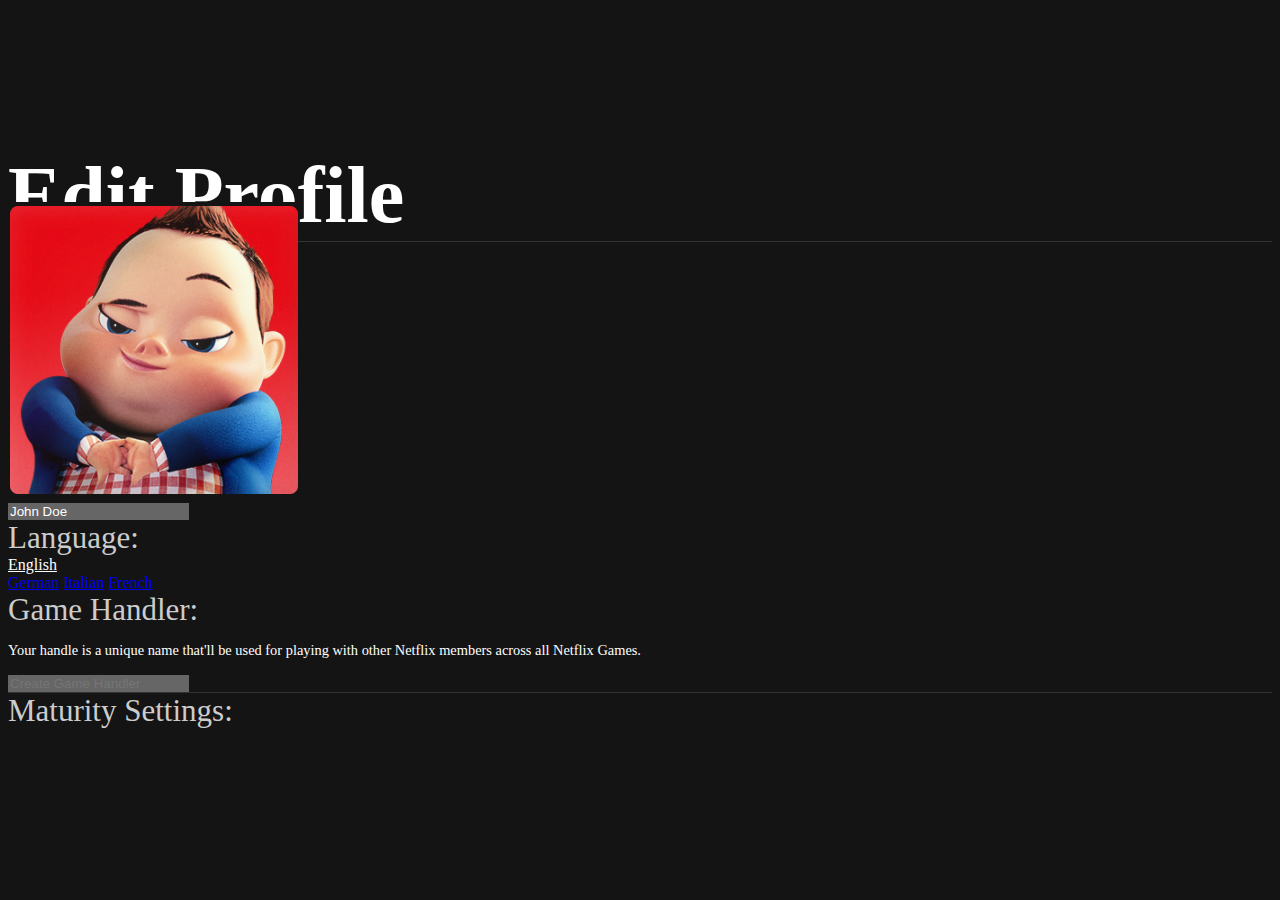
<file: profile.html>
<!doctype html>
<html lang="en">

<head>
    <meta charset="utf-8">
    <meta name="viewport" content="width=device-width, initial-scale=1, shrink-to-fit=no">
    <link rel="stylesheet" href="https://cdn.jsdelivr.net/npm/bootstrap@4.6.2/dist/css/bootstrap.min.css"
        integrity="sha384-xOolHFLEh07PJGoPkLv1IbcEPTNtaed2xpHsD9ESMhqIYd0nLMwNLD69Npy4HI+N" crossorigin="anonymous">
    <link rel="stylesheet" href="https://cdn.jsdelivr.net/npm/bootstrap-icons@1.10.3/font/bootstrap-icons.css">
    <link rel="stylesheet" href="css/styles.css">
    <title>Netflix Clone</title>
</head>

<body>
    <div class="container profile-container">
        <div class="row m-0 heading-row">
            <h1 class="h1-profile">Edit Profile</h1>
        </div>
        <div class="row mt-4">
            <div class="col-2"><img src="assets/avatar.png" class="img-fluid" alt=""></div>
            <div class="col">
                <div class="row m-0">
                    <input class="form-control-lg profile-input w-100" type="text" value="John Doe">

                </div>
                <div class="row m-0 mt-4 language-profile">Language:</div>
                <div class="row m-0 mt-1">
                    <div class="dropdown">
                        <a class="btn btn-secondary dropdown-toggle" href="#" role="button" data-toggle="dropdown"
                            aria-expanded="false">
                            English
                        </a>

                        <div class="dropdown-menu">
                            <a class="dropdown-item" href="#">German</a>
                            <a class="dropdown-item" href="#">Italian</a>
                            <a class="dropdown-item" href="#">French</a>
                        </div>
                    </div>
                </div>
                <div class="row m-0 mt-4 language-profile">Game Handler:</div>
                <div class="row m-0 profil-paragraph">
                    <p>Your handle is a unique name that'll be used for playing with other Netflix members across
                        all
                        Netflix Games.</p>
                </div>
                <div class="row m-0 mb-5 next-section">
                    <input class="form-control-lg profile-input w-100" type="text" placeholder="Create Game Handler"
                        maxlength="16">
                </div>
                <div class="row m-0 mt-4 language-profile">Maturity Settings:</div>
            </div>

        </div>
    </div>

    <script src="https://cdn.jsdelivr.net/npm/jquery@3.5.1/dist/jquery.slim.min.js"
        integrity="sha384-DfXdz2htPH0lsSSs5nCTpuj/zy4C+OGpamoFVy38MVBnE+IbbVYUew+OrCXaRkfj"
        crossorigin="anonymous"></script>
    <script src="https://cdn.jsdelivr.net/npm/bootstrap@4.6.2/dist/js/bootstrap.bundle.min.js"
        integrity="sha384-Fy6S3B9q64WdZWQUiU+q4/2Lc9npb8tCaSX9FK7E8HnRr0Jz8D6OP9dO5Vg3Q9ct"
        crossorigin="anonymous"></script>
    <script src="js/script.js"></script>
</body>

</html>
</file>
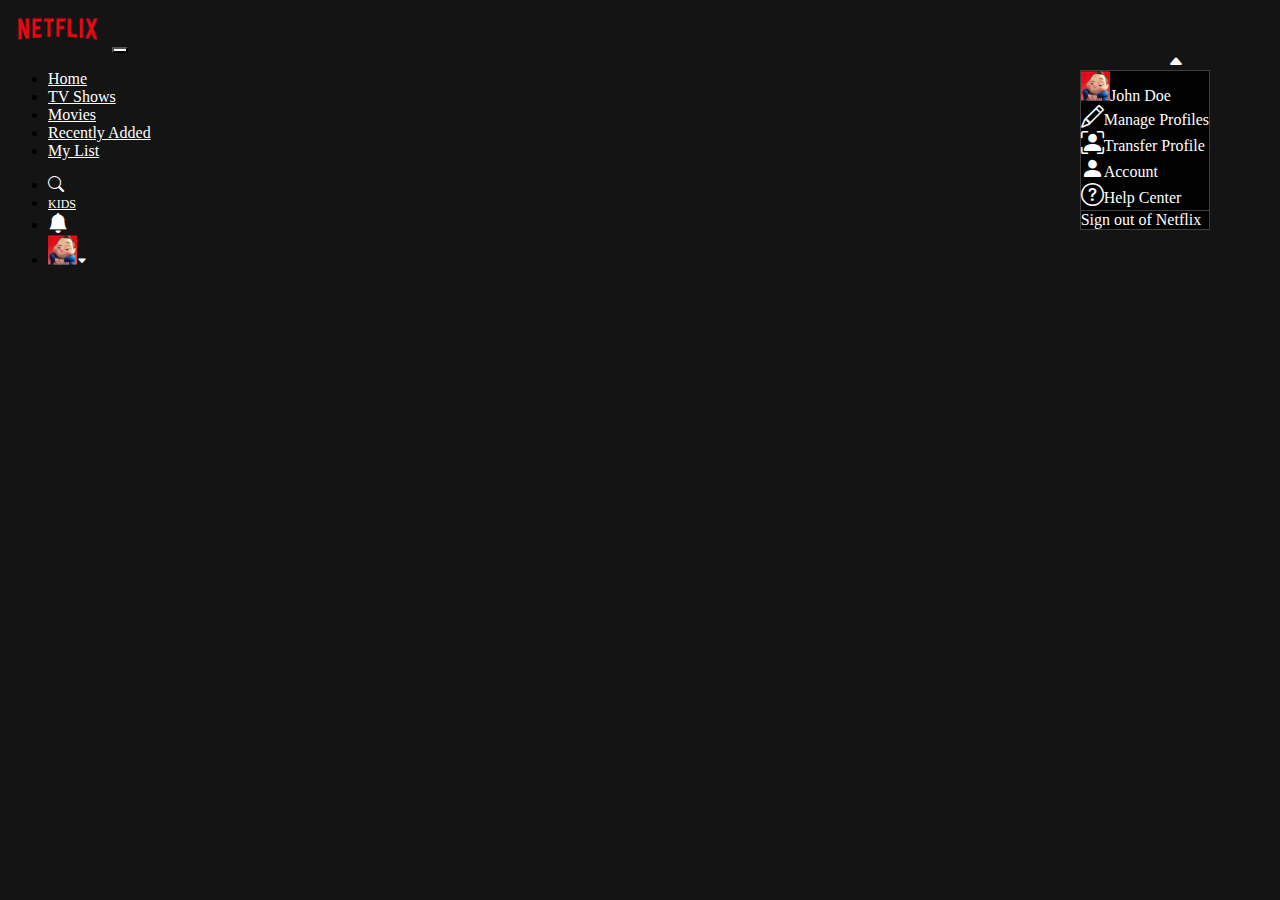
<file: settings.html>
<!doctype html>
<html lang="en">

<head>
    <meta charset="utf-8">
    <meta name="viewport" content="width=device-width, initial-scale=1, shrink-to-fit=no">
    <link rel="stylesheet" href="https://cdn.jsdelivr.net/npm/bootstrap@4.6.2/dist/css/bootstrap.min.css"
        integrity="sha384-xOolHFLEh07PJGoPkLv1IbcEPTNtaed2xpHsD9ESMhqIYd0nLMwNLD69Npy4HI+N" crossorigin="anonymous">
    <link rel="stylesheet" href="https://cdn.jsdelivr.net/npm/bootstrap-icons@1.10.3/font/bootstrap-icons.css">
    <link rel="stylesheet" href="css/styles.css">
    <title>Netflix Clone</title>
</head>

<body>
    <nav class="navbar navbar-expand-lg navbar-light">
        <a class="navbar-brand" href="#"><img class="img-logo ml-4" src="assets/netflix_logo.png" alt=""></a>
        <button class="navbar-toggler" type="button" data-toggle="collapse" data-target="#navbarNav"
            aria-controls="navbarNav" aria-expanded="false" aria-label="Toggle navigation">
            <span class="navbar-toggler-icon"></span>
        </button>
        <div class="collapse navbar-collapse" id="navbarNav">
            <ul class="navbar-nav">
                <li class="nav-item">
                    <a class="nav-link" href="#">Home</a>
                </li>
                <li class="nav-item">
                    <a class="nav-link" href="#">TV Shows</a>
                </li>
                <li class="nav-item">
                    <a class="nav-link" href="#">Movies</a>
                </li>
                <li class="nav-item">
                    <a class="nav-link" href="#">Recently Added</a>
                </li>
                <li class="nav-item">
                    <a class="nav-link" href="#">My List</a>
                </li>
            </ul>
            <ul class="navbar-nav ml-auto d-flex align-items-center">
                <li class="nav-item d-none d-lg-block">
                    <a class="nav-link" href="#"><i class="bi bi-search"></i></a>
                </li>
                <li class="nav-item d-none d-lg-block">
                    <a class="nav-link" href="#" style="font-size: 12px">KIDS</a>
                </li>
                <li class="nav-item d-none d-lg-block">
                    <a class="nav-link" href="#"><i class="bi bi-bell-fill" style="font-size: 20px"></i></a>
                </li>
                <li class="nav-item mr-5 d-none d-lg-block">
                    <a class="nav-link" href="#"><img class="profile-picture" src="assets/avatar.png" alt=""><i
                            class="bi bi-caret-down-fill ml-2" style="font-size: 10px"></i></a>
                </li>
            </ul>
        </div>
    </nav>
    <div class="account-info">
        <i class="bi bi-caret-up-fill for-hover-profile"></i>
        <div class="hover-profile py-3">
            <div class="row pl-4 my-2 pr-5 d-flex align-items-center"><img class="profile-picture mr-2"
                    src="assets/avatar.png" alt="">John Doe
            </div>
            <div class="row pl-4 mb-2 mt-3  pr-5 d-flex align-items-center" id="manageProfiles"><i
                    class="bi bi-pencil mr-3"></i>Manage Profiles
            </div>
            <div class="row pl-4 my-2 pr-5 d-flex align-items-center"><i
                    class="bi bi-person-bounding-box mr-3"></i>Transfer
                Profile
            </div>
            <div class="row pl-4 my-2 pr-5 d-flex align-items-center" id="userAccount"><i
                    class="bi bi-person-fill mr-3"></i>Account </div>
            <div class="row pl-4 my-2 pr-5 d-flex align-items-center pb-2 bottom-border"><i
                    class="bi bi-question-circle mr-3"></i>Help
                Center</div>
            <div class="row m-0 d-flex justify-content-center">Sign out of Netflix</div>
        </div>
    </div>
    <script src="https://cdn.jsdelivr.net/npm/jquery@3.5.1/dist/jquery.slim.min.js"
        integrity="sha384-DfXdz2htPH0lsSSs5nCTpuj/zy4C+OGpamoFVy38MVBnE+IbbVYUew+OrCXaRkfj"
        crossorigin="anonymous"></script>
    <script src="https://cdn.jsdelivr.net/npm/bootstrap@4.6.2/dist/js/bootstrap.bundle.min.js"
        integrity="sha384-Fy6S3B9q64WdZWQUiU+q4/2Lc9npb8tCaSX9FK7E8HnRr0Jz8D6OP9dO5Vg3Q9ct"
        crossorigin="anonymous"></script>
    <script src="js/script.js"></script>
</body>

</html>
</file>
<file: css/styles.css>
:root {
    --bg-color: rgb(20 20 20);
}

body {
    background-color: var(--bg-color);
}

.img-logo {
    width: 100px;
}

.navbar {
    background-color: var(--bg-color);
}

.navbar-light .navbar-nav .nav-link {
    color: white;
}

.navbar-light .navbar-nav .nav-link:hover {
    color: white;
}

.navbar-light .navbar-toggler {
    background-color: white;
}

.profile-picture {
    height: 30px;
}

.container-fluid {
    overflow: hidden;
    background-color: var(--bg-color);
    padding-left: 0;
}

h1 {
    color: white;
    font-size: 36px;
    display: inline;
    white-space: nowrap;
    overflow: hidden;
    text-overflow: clip;
}


.btn-group {
    border: 1px solid white;
}

.btn {
    background-color: var(--bg-color);
    color: white;
}

h2 {
    font-size: 20px;
    font-weight: 600;
    color: white;
}

.carousel-item {

    white-space: nowrap;
}


.container {
    margin-top: 150px;
}

.bottom-icon {
    font-size: 2rem;
    color: rgb(128 128 128);
}


.bottom-text {
    font-size: 12px;
    color: rgb(128 128 128);
}

.btn.btn-secondary.ml-3.mt-3 {
    color: rgb(128 128 128);
}

.card {
    position: absolute;
    transition: transform 0.25s ease;
    transform: translateX(0px);
    border: none;
    background-color: var(--bg-color);

}

.card-body {
    transition: 0.25s;
    opacity: 0;
    box-shadow: rgba(0, 0, 0, 0.3) 0px 19px 38px, rgba(0, 0, 0, 0.22) 0px 15px 12px;
    padding-bottom: 10px;
}

.movie-img.img-fluid {
    border-radius: 2px;
}

.card:hover {
    z-index: 2;
    transition: transform 0.25s;
    transform: translatey(-3vw) scale(1.5);
}

.card:hover .card-body {
    opacity: 1;
}

.carousel-inner {
    overflow: visible;
}

.video-icon-row {
    color: white;
    font-size: 25px;
}

.video-text-row {
    display: flex;
    align-items: center;
}


.video-description {
    color: #46d369;
    font-size: 0.75rem;
}

.age-rating {
    color: white;
    font-size: 0.75rem;
    border: 1px solid hsla(0, 0%, 100%, .4);
}

.video-length {
    color: white;
    font-size: 0.75rem;
}

.player-feature-badge {
    align-self: center;
    color: hsla(0, 0%, 100%, .9);
    font-size: 0.5rem;
    border: 1px solid hsla(0, 0%, 100%, .4);
    border-radius: 3px;
}

.video-text-row-lower {
    font-size: 0.75rem;
    color: white;
}

.middle-dot {
    font-size: 20px;
    color: gray;
}

/* .profile-picture {
    transition: .5s ease-in-out;
}

.nav-item.mr-5.d-none.d-lg-block:hover .profile-picture {
    rotate: 180deg;

} */


.hover-profile {
    z-index: 2;
    position: absolute;
    background: rgba(0, 0, 0, 0.9);
    right: 70px;
    top: 70px;
    border: 1px solid rgb(65, 64, 64);
}

.for-hover-profile {
    right: 96px;
    top: 53px;
    z-index: 2;
    position: absolute;
    font-size: 16px;
    color: white;
}

.hover-profile>.row {
    opacity: 1;
    color: white;
}

.bottom-border {
    border-bottom: 1px solid rgb(65, 64, 64);
}

.hover-profile i {
    font-size: 23px;
}

.row.pl-4 {
    cursor: pointer;
}

.profil-editor-img {
    max-width: 10px;
}

.heading-row {
    border-bottom: 1px solid rgb(51 51 51);
    margin-bottom: -40px;
    padding-bottom: -40px;
}

.h1-profile {
    font-size: 5rem;
    margin-bottom: -10px;
}

.language-profile {
    font-size: 31px;
    color: #ccc;
}

.profil-paragraph {
    color: white;
    font-size: 0.9rem;
}

.profile-input {
    background-color: rgb(102 102 102);
    color: white;
    border: none;
    border-radius: 0px;
}

.next-section {
    border-bottom: 1px solid rgb(51 51 51);
}
</file>
